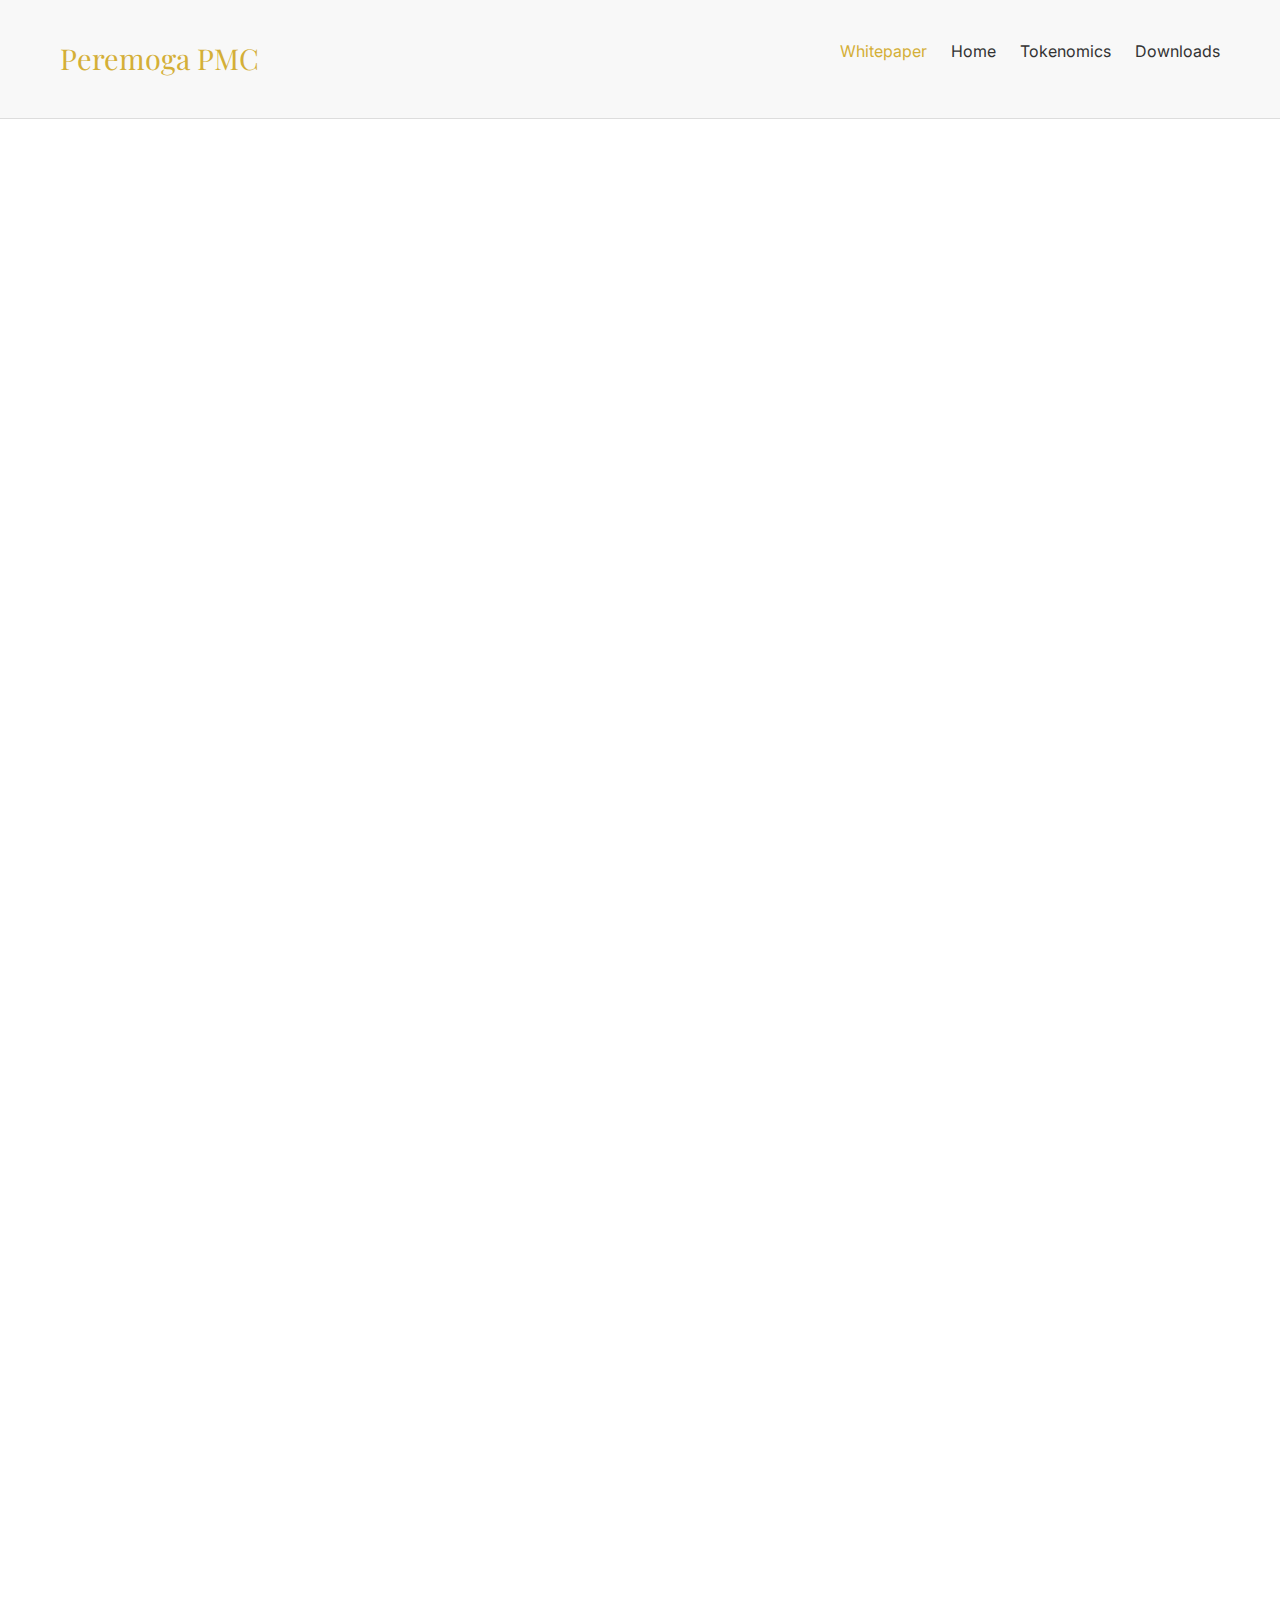
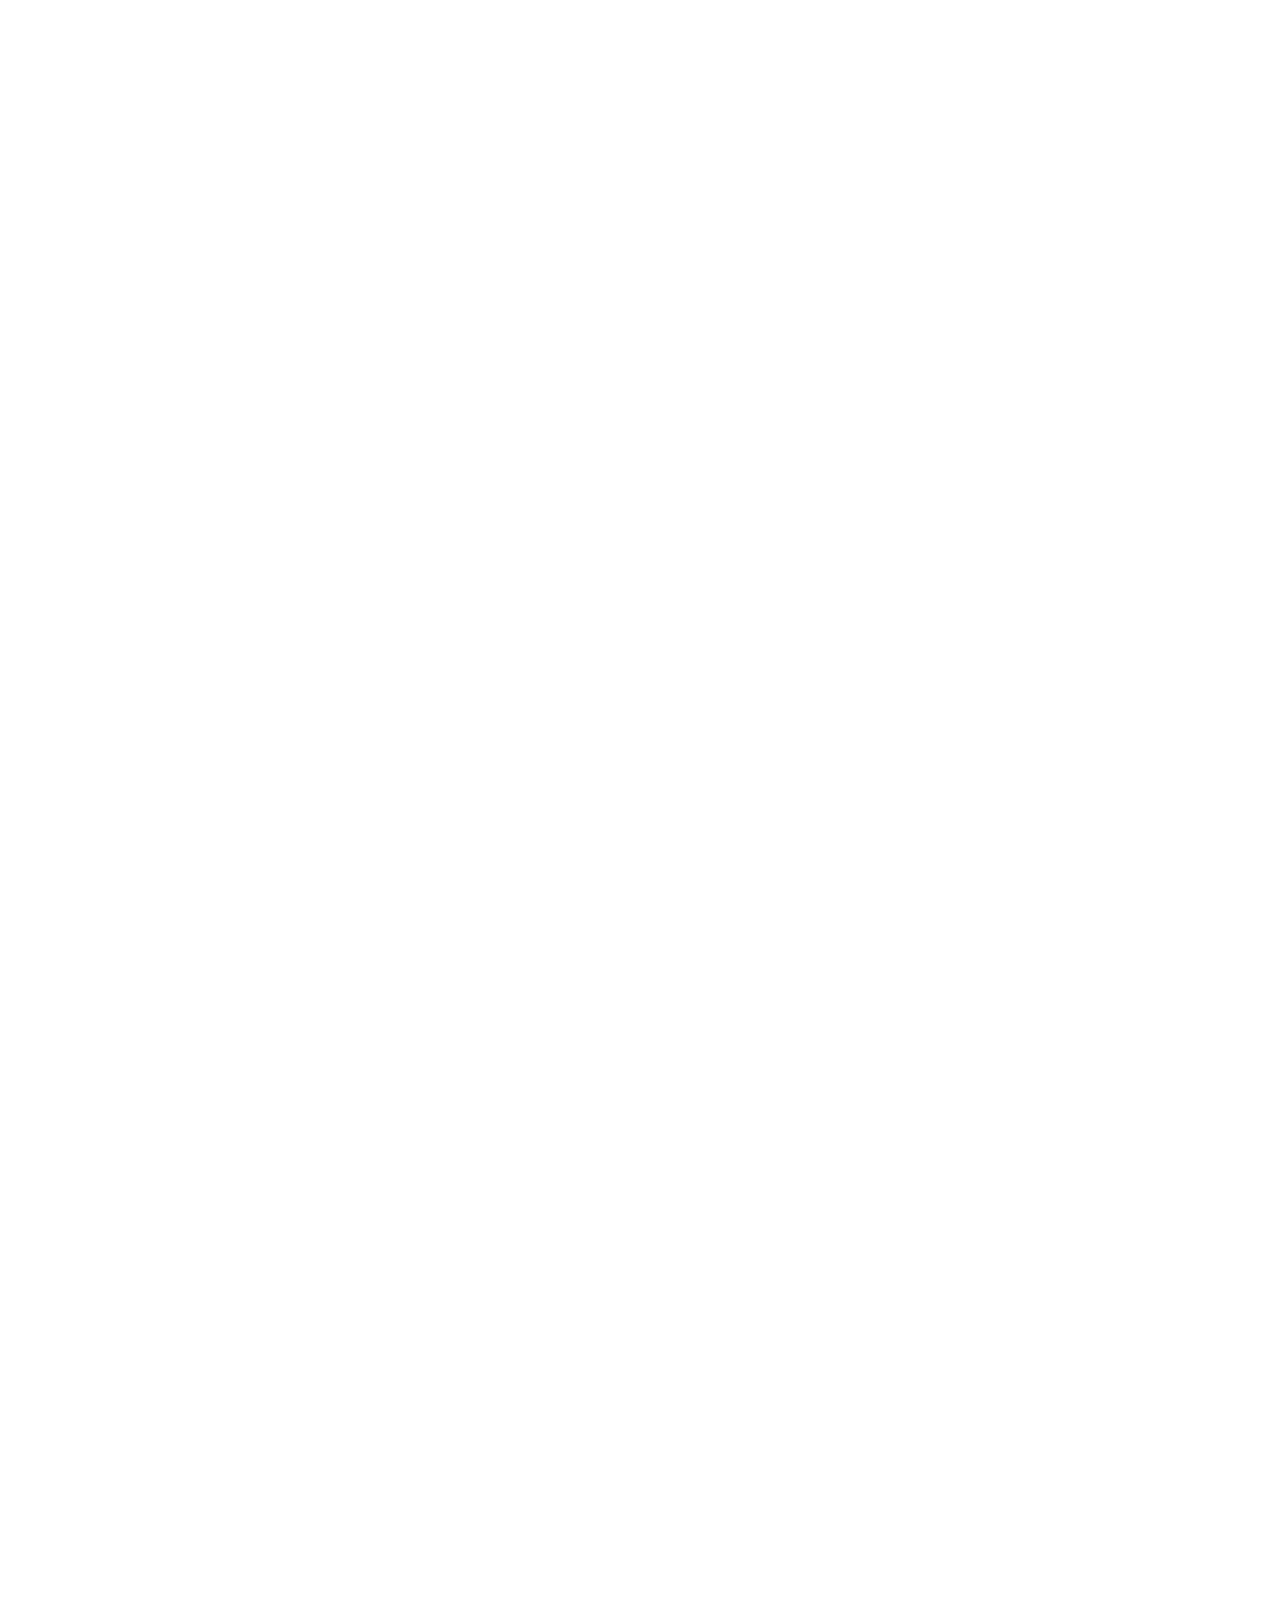
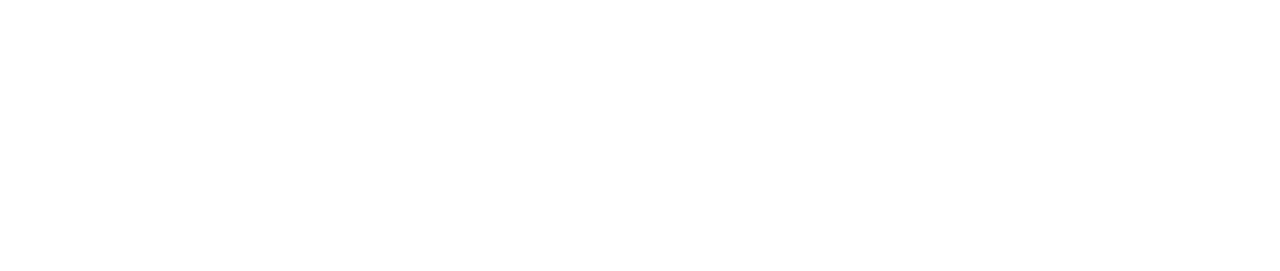
<file: whitepaper.html>
<!DOCTYPE html>
<html lang="en">
<head>
  <meta charset="UTF-8" />
  <meta name="viewport" content="width=device-width, initial-scale=1.0" />
  <title>Peremoga PMC Strategic Framework - Whitepaper</title>
  <!-- Google Fonts: Serif for headings, sans-serif for body -->
  <link href="https://fonts.googleapis.com/css2?family=Inter:wght@300;400;600&family=Playfair+Display:wght@700&display=swap" rel="stylesheet">
  <!-- Bootstrap CSS (for quick responsive grid helpers) -->
  <link rel="stylesheet" href="https://cdn.jsdelivr.net/npm/bootstrap@5.3.0/dist/css/bootstrap.min.css">
  <!-- Custom CSS -->
  <link rel="stylesheet" href="whitepaper.css">
</head>
<body>
  <!-- Navigation -->
  <header>
    <nav class="wp-navbar">
      <div class="container nav-container">
        <a class="nav-brand" href="index.html">Peremoga PMC</a>
        <ul class="nav-menu">
          <li><a href="whitepaper.html" class="active">Whitepaper</a></li>
          <li><a href="index.html">Home</a></li>
          <li><a href="tokenomics.html">Tokenomics</a></li>
          <li><a href="downloads.html">Downloads</a></li>
        </ul>
      </div>
    </nav>
  </header>

  <!-- Hero Section -->
  <section class="hero animate-item">
    <div class="hero-content container">
      <h1 class="hero-title">Peremoga PMC Strategic Framework</h1>
      <p class="hero-tagline">
        A comprehensive guide to open‑source military innovation &amp; ethical AI governance
      </p>
    </div>
  </section>

  <!-- Table of Contents -->
  <section class="toc container animate-item">
    <h2>Table of Contents</h2>
    <ul>
      <li><a href="#abstract">Abstract</a></li>
      <li><a href="#introduction">1. Introduction</a></li>
      <li><a href="#founders">2. Founder's Doctrine</a></li>
      <li><a href="#framework">3. The Lightweight PMC Framework</a></li>
      <li><a href="#technology">4. Open Invention &amp; Technology Sharing</a></li>
      <li><a href="#conclusion">Conclusion</a></li>
    </ul>
  </section>

  <!-- Whitepaper Content -->
  <section class="content container">
    <!-- Abstract -->
    <article id="abstract" class="section animate-item">
      <h2>Abstract</h2>
      <p>
        Peremoga PMC is committed to open technological collaboration, ensuring that all strategic inventions, AI‑driven warfare systems, cybersecurity tools, and operational frameworks are accessible to trusted entities that support Ukraine's security and sovereignty. This white paper outlines the bylaws for open‑source military innovation, secure technological exchange, and the creation of a lightweight framework to enable new PMCs to rapidly deploy ethical, AI‑governed military operations.
      </p>
    </article>

    <!-- Introduction -->
    <article id="introduction" class="section animate-item">
      <h2>1. Introduction</h2>
      <h3>1.1 The Need for Open‑Source PMC Innovation</h3>
      <p>
        Traditional PMCs operate in secrecy and financial opacity, often controlled by private interests with little accountability. Peremoga PMC challenges this model by open‑sourcing security technologies, enabling Ukraine and allied entities to deploy efficient, ethical, and transparent PMC operations with AI‑driven oversight.
      </p>
      <h3>1.2 Core Objectives</h3>
      <ul>
        <li><strong>Full Transparency:</strong> All inventions, research, and AI‑based warfare tools will be shared under an open license with vetted partners.</li>
        <li><strong>Lightweight PMC Framework:</strong> A scalable, modular approach that allows new PMCs to deploy with minimal setup.</li>
        <li><strong>Smart Contract‑Based Governance:</strong> Decentralized financial oversight and mission accountability enforced via blockchain.</li>
        <li><strong>Ethical AI in Warfare:</strong> AI‑assisted decision‑making to prevent unauthorized, unethical, or illegal military actions.</li>
        <li><strong>Formation of a PIR PMC:</strong> A specialized unit will be created to conduct combat missions. Soldiers will be compensated at $10,000 per month. If their missions do not yield measurable impact, funding will be discontinued. This strategy will be implemented after securing a $1 billion budget.</li>
        <li><strong>Budget Allocations:</strong> At the $1 million funding milestone, priority procurement will focus on acquiring necessary ammunition and supplies.</li>
      </ul>
    </article>

    <!-- Founder's Doctrine -->
    <article id="founders" class="section animate-item">
      <h2>2. Founder's Doctrine</h2>
      <h3>2.1 Ethical Warfare Enforcement</h3>
      <ul>
        <li><strong>No Offensive Aggression:</strong> PMCs using the Peremoga framework must operate only in defensive or humanitarian roles.</li>
        <li><strong>Blockchain‑Based Mission Authorization:</strong> All operations must pass on‑chain verification before execution.</li>
        <li><strong>AI‑Audited Operations:</strong> AI oversight ensures no human rights violations or unauthorized combat actions.</li>
      </ul>
      <h3>2.2 Decentralized Financial Transparency</h3>
      <ul>
        <li><strong>Peremoga Token Governance:</strong> Mission funding, payroll, and logistics will be automated through smart contracts.</li>
        <li><strong>On‑Chain Accounting:</strong> Full public visibility of all financial flows.</li>
        <li><strong>No Private Investors:</strong> Ensures no external financial manipulation.</li>
      </ul>
    </article>

    <!-- The Lightweight PMC Framework -->
    <article id="framework" class="section animate-item">
      <h2>3. The Lightweight PMC Framework</h2>
      <h3>3.1 The Need for a Scalable PMC Model</h3>
      <p>
        Establishing a PMC is traditionally a resource‑intensive process that requires funding, personnel recruitment, logistical support, and strategic planning. The Peremoga Lightweight PMC Framework (LPMF) simplifies this by offering pre‑built, AI‑managed, and blockchain‑governed deployment modules.
      </p>
      <h3>3.2 Core Components of the LPMF</h3>
      <ul>
        <li><strong>AI‑Governed Tactical Command:</strong> Reduces human bias in battlefield decisions.</li>
        <li><strong>Decentralized Financial Management:</strong> Blockchain‑driven payroll, logistics, and operational funding.</li>
        <li><strong>Pre‑Trained AI Defense Models:</strong> Readily available AI models for battle simulations, drone coordination, and cyber operations.</li>
        <li><strong>Smart Contract‑Based Ethical Compliance:</strong> All PMC activities must comply with blockchain‑audited ethical standards.</li>
      </ul>
      <h3>3.3 Budget and Financial Strategy</h3>
      <ul>
        <li><strong>$1 Billion Budget Implementation:</strong> After reaching this milestone, Peremoga PMC will fully enforce the $10,000 per soldier payment model for combat missions. Soldiers must demonstrate effective impact to continue receiving funds.</li>
        <li><strong>$1 Million Budget Allocation:</strong> Before reaching the $1 billion milestone, initial funding will focus on ammunition and combat essentials.</li>
      </ul>
    </article>

    <!-- Open Invention & Technology Sharing -->
    <article id="technology" class="section animate-item">
      <h2>4. Open Invention &amp; Technology Sharing</h2>
      <h3>4.1 Categories of Shared Technology</h3>
      <p>
        Peremoga PMC will release battle‑tested innovations in the following fields:
      </p>
      <ul>
        <li>AI‑Driven Command &amp; Control Systems</li>
        <li>Cybersecurity &amp; Decentralized Intelligence Networks</li>
        <li>Automated ISR &amp; Strike Drone Operations</li>
        <li>Blockchain‑Verified Mission &amp; Financial Transparency</li>
        <li>AI‑Governed Military Logistics &amp; Predictive Simulations</li>
      </ul>
      <h3>4.2 Licensing &amp; Access</h3>
      <ul>
        <li><strong>Peremoga Open License:</strong> A special open‑source license ensuring shared technology is used exclusively for Ukraine's security and allied defense operations.</li>
        <li><strong>AI‑Assisted Vetting:</strong> All partners must undergo AI‑driven security clearance checks to ensure technology isn't misused.</li>
        <li><strong>On‑Chain Access Management:</strong> Peremoga Token‑based authentication will regulate access to proprietary developments.</li>
      </ul>
    </article>

    <!-- Conclusion -->
    <article id="conclusion" class="section animate-item">
      <h2>Conclusion</h2>
      <p>
        Peremoga PMC introduces an innovative, open‑source approach to military operations, integrating AI governance, blockchain transparency, and ethical compliance. Through a structured financial framework, strategic resource allocation, and smart contract automation, we will ensure efficiency, accountability, and security in modern warfare.
      </p>
      <p>
        With the introduction of a PIR PMC at a $1 billion budget, prioritization of combat resources at $1 million funding, and an unwavering commitment to AI‑driven transparency, Peremoga stands at the forefront of ethical and efficient military innovation.
      </p>
    </article>
  </section>

  <!-- Back to Top Button -->
  <button id="backToTop" title="Back to Top">&#8679;</button>

  <!-- Custom JS for animations and smooth scrolling/back-to-top -->
  <script src="whitepaper.js"></script>
</body>
</html>
</file>
<file: whitepaper.css>
/* Global Base Styles */
* {
    box-sizing: border-box;
    margin: 0;
    padding: 0;
  }
  html, body {
    font-family: 'Inter', sans-serif;
    background: #ffffff;
    color: #333333;
    line-height: 1.65;
    scroll-behavior: smooth;
  }
  a {
    text-decoration: none;
    color: inherit;
  }
  
  /* Container Helper */
  .container {
    max-width: 1200px;
    margin: 0 auto;
    padding: 20px;
  }
  
  /* NAVIGATION */
  .wp-navbar {
    background: #f8f8f8;
    padding: 15px 0;
    border-bottom: 1px solid #ddd;
    position: sticky;
    top: 0;
    z-index: 1000;
  }
  .nav-container {
    display: flex;
    justify-content: space-between;
    align-items: center;
  }
  .nav-brand {
    font-family: 'Playfair Display', serif;
    font-size: 1.8rem;
    color: #d4af37; /* Gold accent */
    text-decoration: none;
  }
  .nav-menu {
    list-style: none;
    display: flex;
    gap: 1.5rem;
  }
  .nav-menu li a {
    font-size: 1rem;
    color: #333;
    transition: color 0.3s;
  }
  .nav-menu li a:hover,
  .nav-menu li a.active {
    color: #d4af37;
  }
  
  /* HERO SECTION */
  .hero {
    background: #f0f0f0;
    padding: 100px 0 60px;
    text-align: center;
  }
  .hero-title {
    font-family: 'Playfair Display', serif;
    font-size: 2.8rem;
    margin-bottom: 20px;
    color: #333;
  }
  .hero-tagline {
    font-size: 1.4rem;
    color: #555;
  }
  
  /* TABLE OF CONTENTS */
  .toc {
    margin: 40px 0;
    padding: 20px;
    background: #fafafa;
    border: 1px solid #eee;
    border-radius: 5px;
  }
  .toc h2 {
    font-size: 1.8rem;
    margin-bottom: 15px;
    color: #d4af37;
  }
  .toc ul {
    list-style: none;
    padding-left: 0;
  }
  .toc ul li {
    margin-bottom: 8px;
  }
  .toc ul li a {
    color: #d4af37;
    font-weight: 500;
  }
  .toc ul li a:hover {
    text-decoration: underline;
  }
  
  /* CONTENT SECTIONS */
  .section {
    margin-bottom: 60px;
  }
  .section h2 {
    font-family: 'Playfair Display', serif;
    font-size: 2rem;
    margin-bottom: 20px;
    border-bottom: 2px solid #d4af37;
    padding-bottom: 5px;
    color: #333;
  }
  .section h3 {
    font-size: 1.6rem;
    margin: 20px 0 10px;
    color: #555;
  }
  .section p {
    margin-bottom: 15px;
    font-size: 1rem;
  }
  .section ul {
    margin-left: 20px;
    margin-bottom: 15px;
  }
  .section ul li {
    margin-bottom: 10px;
    font-size: 1rem;
  }
  
  /* Back to Top Button */
  #backToTop {
    position: fixed;
    bottom: 30px;
    right: 30px;
    background: #d4af37;
    color: #fff;
    border: none;
    padding: 10px 15px;
    font-size: 1.2rem;
    border-radius: 50%;
    cursor: pointer;
    display: none;
    transition: background 0.3s;
  }
  #backToTop:hover {
    background: #b38e2b;
  }
  
  /* ANIMATIONS */
  /* All elements with the "animate-item" class will start hidden */
  .animate-item {
    opacity: 0;
    transform: translateY(40px);
  }
  
  /* When they receive the "in-view" class, run the fadeInUp animation */
  .animate-item.in-view {
    animation: fadeInUp 0.8s ease-out forwards;
  }
  
  @keyframes fadeInUp {
    from {
      opacity: 0;
      transform: translateY(40px);
    }
    to {
      opacity: 1;
      transform: translateY(0);
    }
  }
  
  /* Responsive Adjustments */
  @media (max-width: 768px) {
    .hero-title {
      font-size: 2.2rem;
    }
    .hero-tagline {
      font-size: 1.2rem;
    }
    .nav-menu {
      flex-direction: column;
      gap: 10px;
    }
  }
</file>
